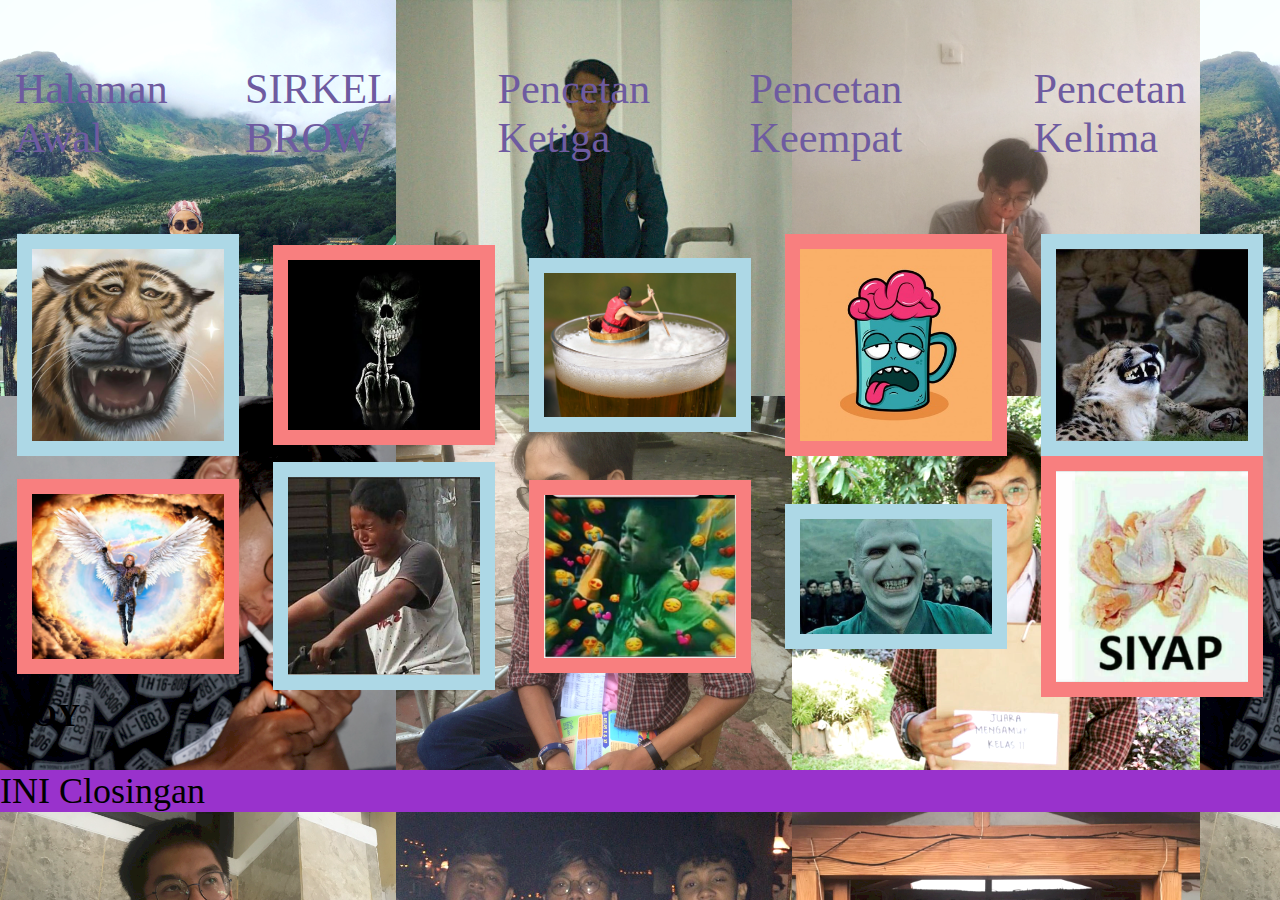
<file: index.html>
<!DOCTYPE html>
<html lang="en">
<head>
    <title>Coba DULU</title>
    <meta charset="utf-8">
    <meta name="viewport" content="width=device-width, initial-scale=1">
    <link rel="stylesheet" href="style.css">
    <script src="https://ajax.googleapis.com/ajax/libs/jquery/3.6.1/jquery.min.js"></script>
    <script src="https://maxcdn.bootstrapcdn.com/bootstrap/3.4.1/js/bootstrap.min.js"></script>
</head>
<body>
    <!-- Pilihan Sirkel -->
    <div class="awalan">
        <div class="container-navbar">
            <a href="#" class="a-underline">Halaman Awal</a>
            <ul>
                <li>
                    <a href="#" class="a-underline">SIRKEL BROW</a>
                    <ul>
                        <li ><a href="#" >BO</a></li>
                        <li ><a href="#" >Gibah</a></li>
                        <li ><a href="#" >marelgitahole</a></li>
                        <li ><a href="#" >najmamaudy</a></li>
                        <li ><a href="#" >disyasisca</a></li>
                    </ul>
                </li>
            </ul>
            <a href="#" class="a-underline">Pencetan Ketiga</a>
            <a href="#" class="a-underline">Pencetan Keempat</a>
            <a href="#" class="a-underline">Pencetan Kelima</a>
        </div>
    </div>
    <!-- Pilihan Sirkel End -->
    <br><br><br>
    <!-- Isi Videonya BORRRR!! -->
    <div class="isi-konten">
        <a href="" class="link1">
            <img src="foto-lah/CISEWU.png" alt="macan keren" class="img-card">
        </a>
        <a href="" class="link2">
            <img src="foto-lah/crop.php.jpg" alt="tengkorak" class="img-card">
        </a>
        <a href="" class="link3">
            <img src="foto-lah/berenangdigelas.jpg" alt="bir" class="img-card">
        </a>
        <a href="" class="link4">
            <img src="foto-lah/otakgelas.jpg" alt="otak" class="img-card">
        </a>
        <a href="" class="link5">
            <img src="foto-lah/macanseuri.jpeg" alt="macan" class="img-card">
        </a>
        <a href="" class="link6">
            <img src="foto-lah/mikael.jpg" alt="malaikat" class="img-card">
        </a>
        <a href="" class="link7">
            <img src="foto-lah/orangnangis.jpeg" alt="sad" class="img-card">
        </a>
        <a href="" class="link8">
            <img src="foto-lah/st1.jpeg" alt="kaget" class="img-card">
        </a>
        <a href="" class="link9">
            <img src="foto-lah/VoldemortSeuri.jpeg" alt="voldemort" class="img-card">
        </a>
        <a href="" class="link10">
            <img src="foto-lah/st8.jpeg" alt="sayap" class="img-card">
        </a>
       
    </div>

    <div class="tes">
        <h1>WOY</h1>
    </div>
    <!-- Isi VIdeonya BORRRR!! End -->
    <br><br>
    <!-- Closingan Cuy-->
    <p>INI Closingan</p>
    <!-- Closingan Cuy End -->

</body>
</html>
</file>
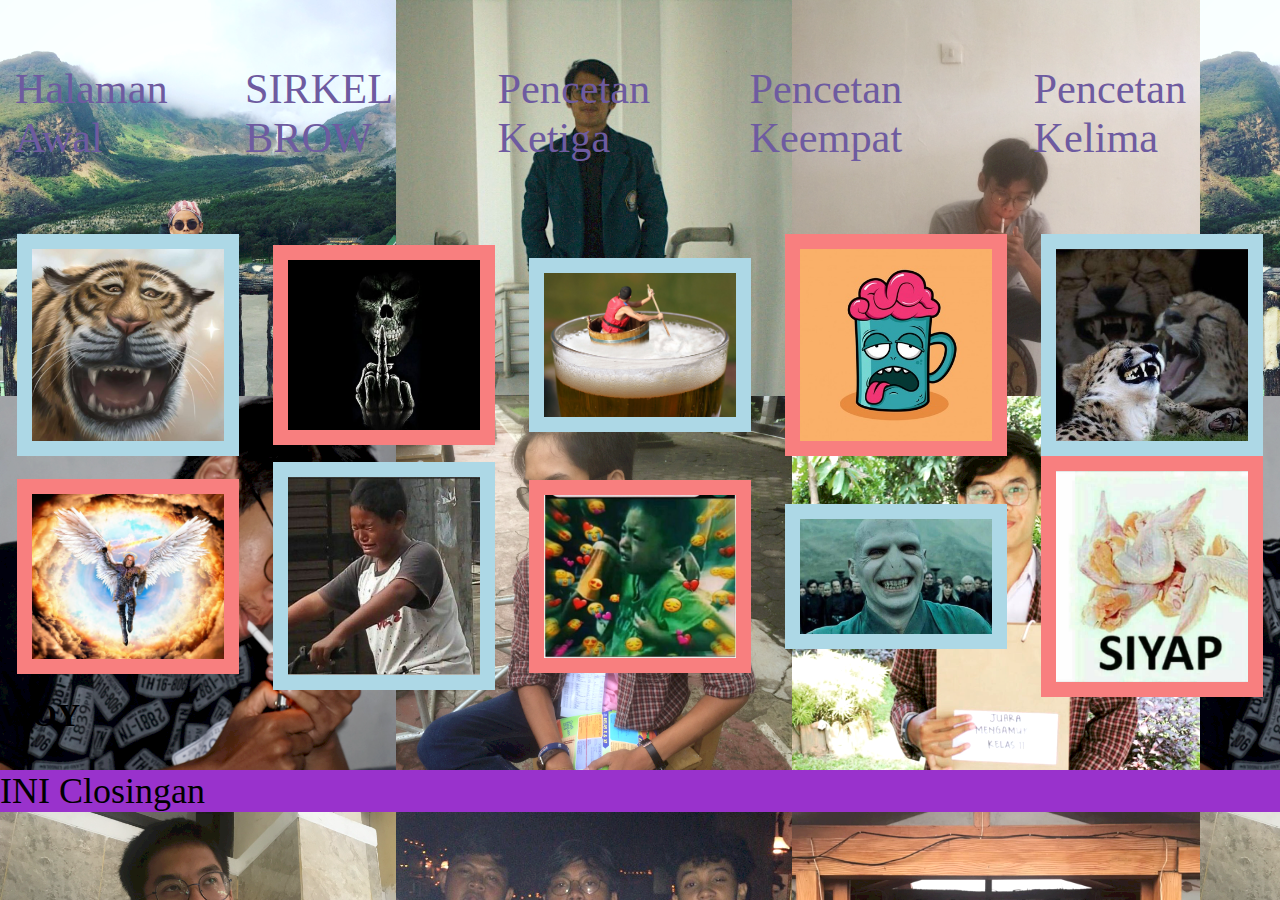
<file: pertama.html>
<!DOCTYPE html>
<html lang="en">
<head>
    <title>Coba DULU</title>
    <meta charset="utf-8">
    <meta name="viewport" content="width=device-width, initial-scale=1">
    <link rel="stylesheet" href="style.css">
    <script src="https://ajax.googleapis.com/ajax/libs/jquery/3.6.1/jquery.min.js"></script>
    <script src="https://maxcdn.bootstrapcdn.com/bootstrap/3.4.1/js/bootstrap.min.js"></script>
</head>
<body>
    <!-- Pilihan Sirkel -->
    <div class="awalan">
        <div class="container-navbar">
            <a href="#" class="a-underline">Halaman Awal</a>
            <ul>
                <li>
                    <a href="#" class="a-underline">SIRKEL BROW</a>
                    <ul>
                        <li ><a href="#" >BO</a></li>
                        <li ><a href="#" >Gibah</a></li>
                        <li ><a href="#" >marelgitahole</a></li>
                        <li ><a href="#" >najmamaudy</a></li>
                        <li ><a href="#" >disyasisca</a></li>
                    </ul>
                </li>
            </ul>
            <a href="#" class="a-underline">Pencetan Ketiga</a>
            <a href="#" class="a-underline">Pencetan Keempat</a>
            <a href="#" class="a-underline">Pencetan Kelima</a>
        </div>
    </div>
    <!-- Pilihan Sirkel End -->
    <br><br><br>
    <!-- Isi Videonya BORRRR!! -->
    <div class="isi-konten">
        <a href="" class="link1">
            <img src="foto-lah/CISEWU.png" alt="macan keren" class="img-card">
        </a>
        <a href="" class="link2">
            <img src="foto-lah/crop.php.jpg" alt="tengkorak" class="img-card">
        </a>
        <a href="" class="link3">
            <img src="foto-lah/berenangdigelas.jpg" alt="bir" class="img-card">
        </a>
        <a href="" class="link4">
            <img src="foto-lah/otakgelas.jpg" alt="otak" class="img-card">
        </a>
        <a href="" class="link5">
            <img src="foto-lah/macanseuri.jpeg" alt="macan" class="img-card">
        </a>
        <a href="" class="link6">
            <img src="foto-lah/mikael.jpg" alt="malaikat" class="img-card">
        </a>
        <a href="" class="link7">
            <img src="foto-lah/orangnangis.jpeg" alt="sad" class="img-card">
        </a>
        <a href="" class="link8">
            <img src="foto-lah/st1.jpeg" alt="kaget" class="img-card">
        </a>
        <a href="" class="link9">
            <img src="foto-lah/VoldemortSeuri.jpeg" alt="voldemort" class="img-card">
        </a>
        <a href="" class="link10">
            <img src="foto-lah/st8.jpeg" alt="sayap" class="img-card">
        </a>
       
    </div>

    <div class="tes">
        <h1>WOY</h1>
    </div>
    <!-- Isi VIdeonya BORRRR!! End -->
    <br><br>
    <!-- Closingan Cuy-->
    <p>INI Closingan</p>
    <!-- Closingan Cuy End -->

</body>
</html>
</file>
<file: style.css>
*,
html {
    margin: 0px;
    padding: 0px;
}

body {
    background-image: url(foto-lah/Web_Photo_Editor.png);
}
/*  Pilihan Sirkel */

.container-navbar {
    background-color: none;
    display: flex;
    justify-content: space-between;
    align-items: center;
    height: 15vh;
    margin-top: 5vh;
}
div a {
    text-decoration: none;
    color: #6e5ba0;
    font-size: 4.7vh;
    padding: 15px;
    display:inline-block;
}

  ul {
    display: inline;
    margin: 0;
    padding: 0;
  }

  .a-underline:hover {
    text-decoration: underline;
  }

  ul li {display: inline-block;}
  ul li:hover {
    background: #555;
    }
  ul li:hover ul {display: block;}
  ul li ul {
    position: absolute;
    width: 200px;
    display: none;
  }
  ul li ul li { 
    background: white; 
    display: block; 
  }
  ul li ul li a {display:block !important;} 
  ul li ul li:hover {background: #666;}
/* Pilihar Sirkel End */

/* ISI VIDEO BROOOO */
.isi-konten {
    background-color: none;
    display: flex;
    justify-content: space-around;
    align-items: center;
    flex-wrap: wrap;
}

.img-card {
  display: flex;
  width: 15vw;
}

.link1, .link3, .link5, .link7, .link9 {
  background-color: lightblue;
}

.link2, .link4, .link6, .link8, .link10 {
  background-color: rgb(248, 127, 127);
}

.img-card:hover {
    transform: scale(1.2);
    transition: 0.2s ease-in-out;
    transition-delay: 0.5ms;
    animation: myAnim 3s ease-in-out 0s 1 normal forwards;
}

@keyframes myAnim {
	0% {
		opacity: 0;
		transform: scale(1.6);
	}

	100% {
		opacity: 1;
		transform: scale(1.2);
	}
}
/* ISI VIDEO BROOOO End */

/* CLOSE BROW */
p {
    background-color: darkorchid;
    font-size: 4vh;
}
/* CLOSE BROW End*/
</file>
